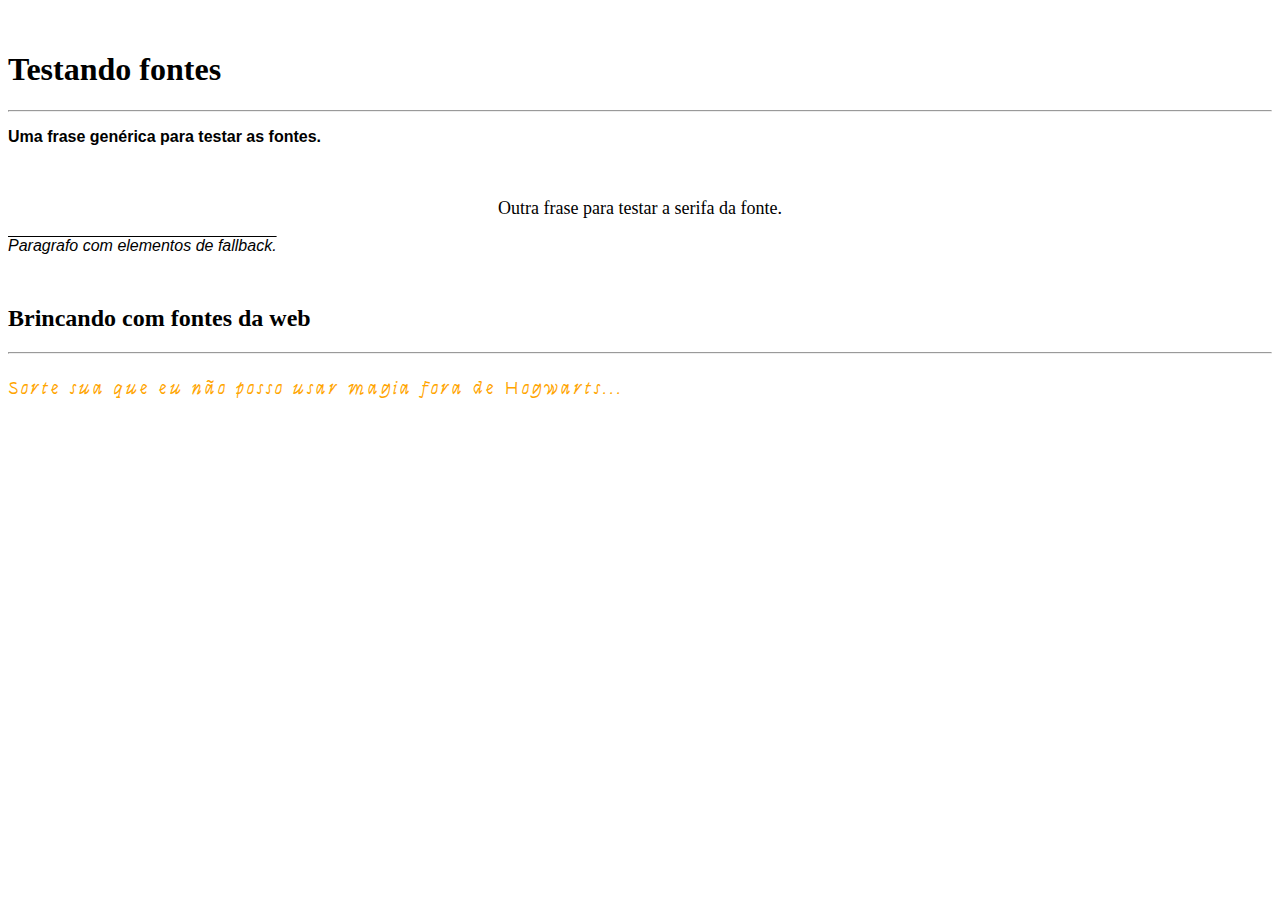
<file: Fontes/index.html>
<!DOCTYPE html>
<html lang="en">
<head>
    <meta charset="UTF-8">
    <meta name="viewport" content="width=device-width, initial-scale=1.0">
    <title>Document</title>
    <link rel="stylesheet" href="style.css">
    <link href="https://fonts.googleapis.com/css2?family=Syne+Tactile&display=swap" rel="stylesheet">
</head>
<body>
<h1>Testando fontes</h1>

<hr>


    <p id="p1">
        Uma frase genérica para testar as fontes.
    </p>
<br/>
    <p id="p2">
        Outra frase para testar a serifa da fonte.
    </p>

    <p id="p3">
        Paragrafo com elementos de fallback.
        
    </p>
    

    

    <h2>Brincando com fontes da web</h2>
    <hr>

    <p id="p4">
        Sorte sua que eu não posso usar magia fora de Hogwarts...
    </p>


    
</body>
</html>
</file>
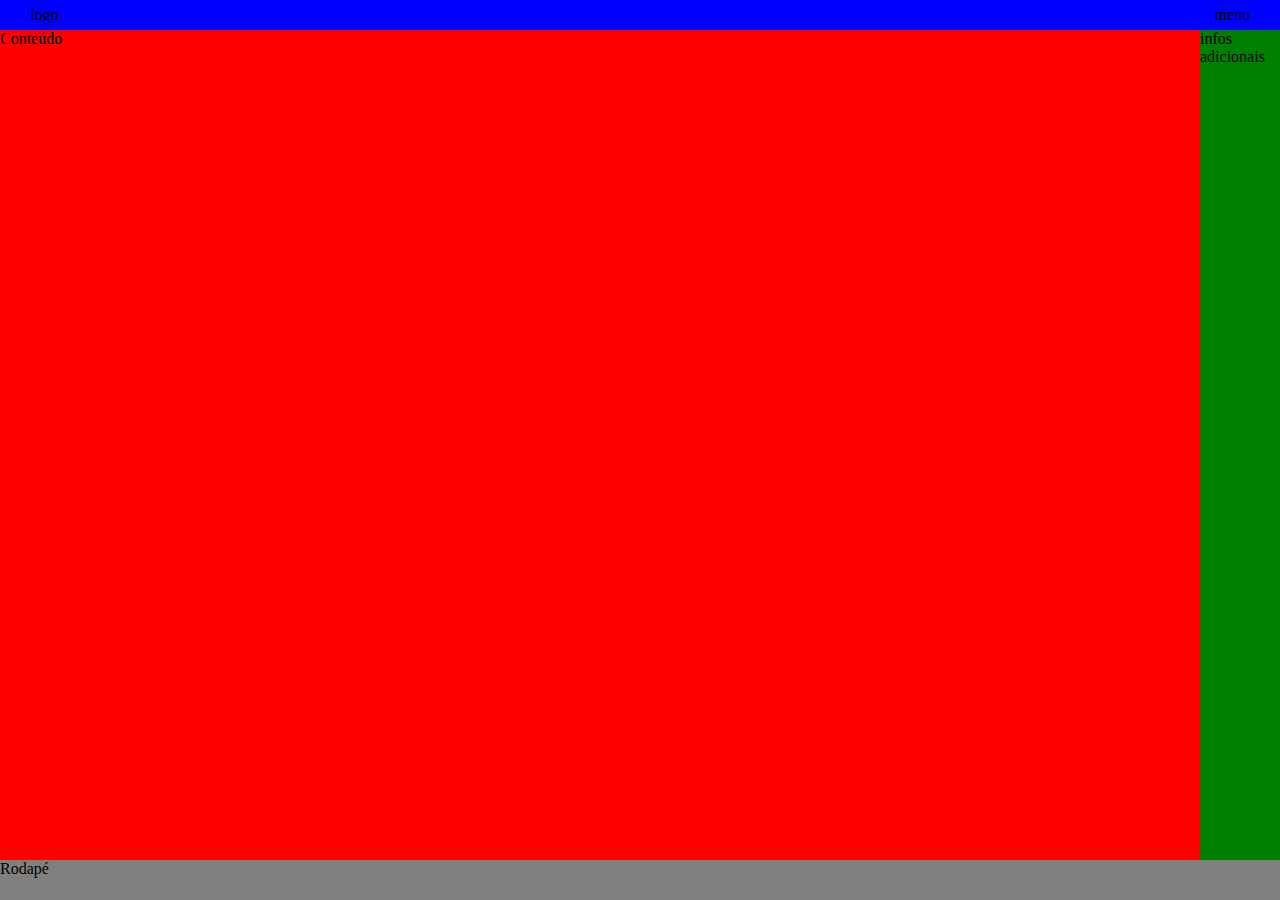
<file: grid/index.html>
<!DOCTYPE html>
<html lang="en">
<head>
    <meta charset="UTF-8">
    <meta http-equiv="X-UA-Compatible" content="IE=edge">
    <meta name="viewport" content="width=device-width, initial-scale=1.0">
    <title>Document</title>
    <link rel="stylesheet" href="style.css">
</head>
<body>
    <header>
        <div>
            logo
        </div>
        <div>
            menu
        </div>
    </header>
    <main>Conteúdo</main>
    <aside>infos adicionais</aside>
    <footer>Rodapé</footer>
</body>
</html>
</file>
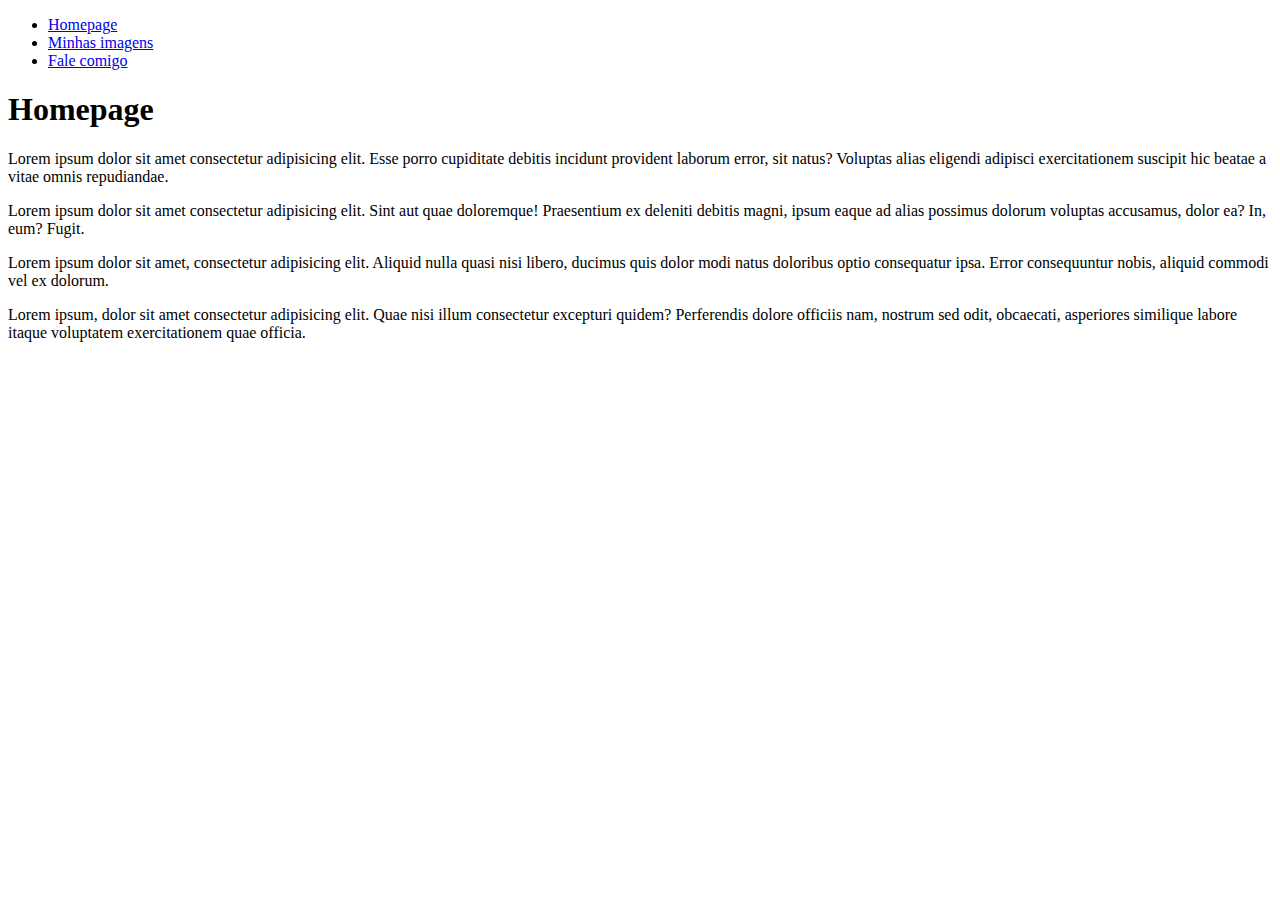
<file: projeto/index.html>
<!DOCTYPE html>
<html lang="en">
<head>
    <meta charset="UTF-8">
    <meta name="viewport" content="width=device-width, initial-scale=1.0">
    <title>Homepage</title>
</head>
<body>

    <nav>
        <ul>
            <li>
                <a href="index.html">Homepage</a>
            </li>
            <li>
                <a href="files/images.html">Minhas imagens</a>
            </li>
            <li>
                <a href="contact.html">Fale comigo</a>
            </li>
        </ul>
    </nav>
    

    <h1>Homepage</h1>

    <p>
        Lorem ipsum dolor sit amet consectetur adipisicing elit. Esse porro cupiditate debitis incidunt provident laborum error, sit natus? Voluptas alias eligendi adipisci exercitationem suscipit hic beatae a vitae omnis repudiandae.
    </p>

    <p>
        Lorem ipsum dolor sit amet consectetur adipisicing elit. Sint aut quae doloremque! Praesentium ex deleniti debitis magni, ipsum eaque ad alias possimus dolorum voluptas accusamus, dolor ea? In, eum? Fugit.
    </p>

    <p>
        Lorem ipsum dolor sit amet, consectetur adipisicing elit. Aliquid nulla quasi nisi libero, ducimus quis dolor modi natus doloribus optio consequatur ipsa. Error consequuntur nobis, aliquid commodi vel ex dolorum.
    </p>

    <p>
        Lorem ipsum, dolor sit amet consectetur adipisicing elit. Quae nisi illum consectetur excepturi quidem? Perferendis dolore officiis nam, nostrum sed odit, obcaecati, asperiores similique labore itaque voluptatem exercitationem quae officia.
    </p>
</body>
</html>
</file>
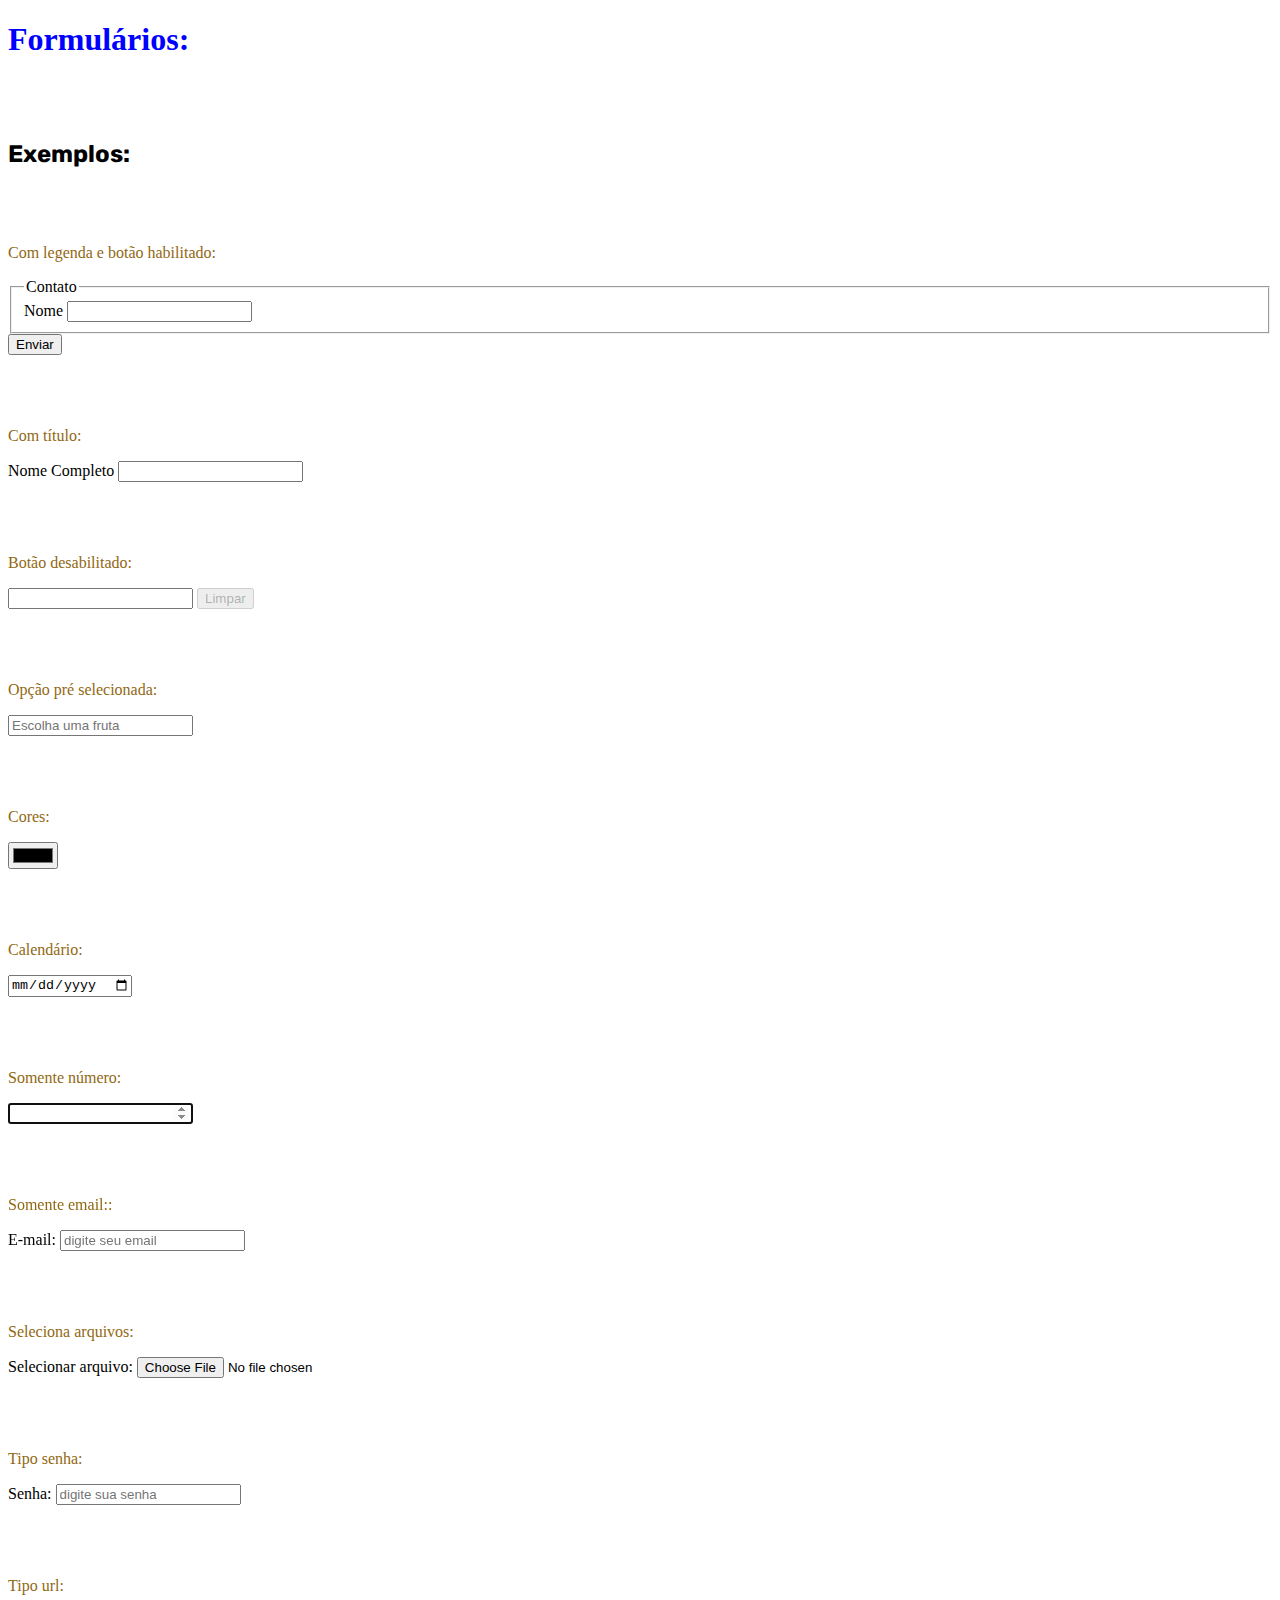
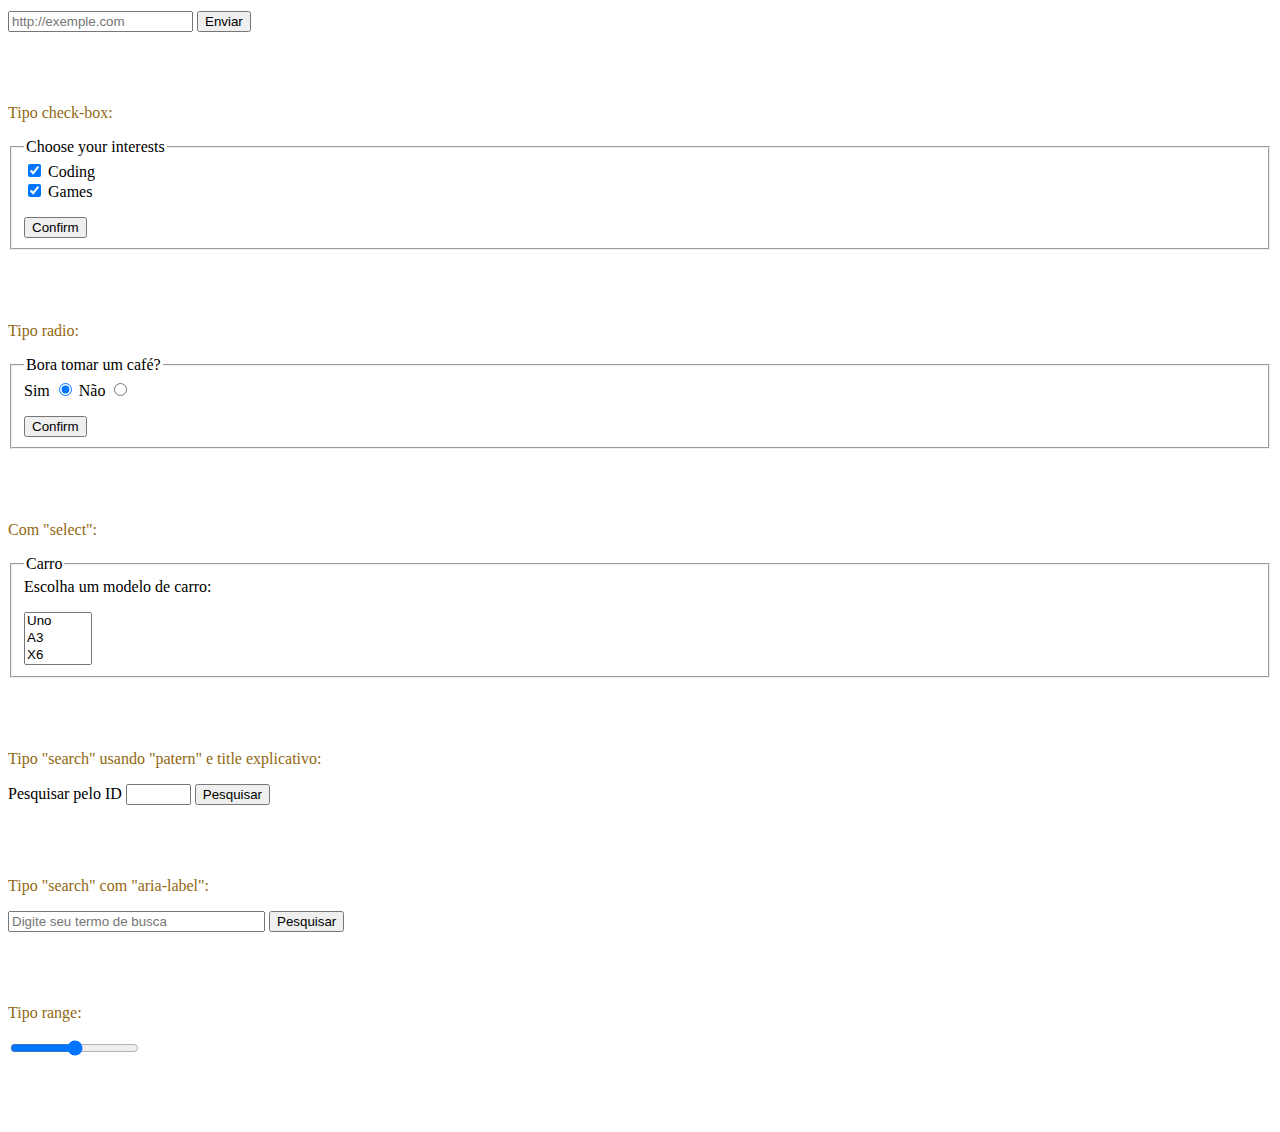
<file: estudando_css/testes_de_formularios/index.html>
<!DOCTYPE html>
<html lang="en">
<head>
    <meta charset="UTF-8">
    <meta name="viewport" content="width=device-width, initial-scale=1.0">
    <title>Document</title>
    <link href="style.css" rel="stylesheet" type="text/css">
    <link href="https://fonts.googleapis.com/css2?family=Rubik:wght@300&family=Supermercado+One&family=Syne+Tactile&display=swap" rel="stylesheet">
</head>

<body>
    <h1>Formulários:</h1>

    <!--
        <form> 
        - Elemento que definirá um formulário
        - É um container estilo <section> <footer>
        
        Atributos básicos
        - action
        - method
    -->
    <p></p>
    <h2>Exemplos:</h2>

   <p></p>

   <p id="tipo2">
    Com legenda e botão habilitado:
</p>

    <fieldset form="contato">
        <legend>Contato</legend>

        <label for="">Nome</label>
        <input type="text">
    </fieldset>

    <form id="contato"action="" name="inputs-contact">
        <button>Enviar</button>

    </form>

    

    <p></p>

    <p id="tipo2">
        Com título:
    </p>

        <label for="nome">Nome Completo</label>
        <input id="nome" type="text">
        
    <p></p>

    <p id="tipo2">
        Botão desabilitado:
    </p>


    <form>
        <input type="text" value="">
        <button disabled tipe="reset">Limpar</button>
    </form>



    <p></p>

    <p id="tipo2">
        Opção pré selecionada:
    </p>

    <input type="text" list="fruitsdata" placeholder="Escolha uma fruta"/>

    <datalist id="fruitsdata">
        <option>Aplle</option>
        <option>Banana</option>
        <option>Mango</option>
        <option>Orange</option>
        <option>Cherry<option>
    </datalist>

    <p></p>

    <p id="tipo2">
        Cores:
    </p>

    <datalist id="colorsdata">
        <option>#ff0000</option>
        <option>#00ff00</option>
        <option>#0000ff</option>
    </datalist>

    <input type="color" list="colorsdata"/>

    <!--
        <input>
        - Um dos mais usados em formulários
        - Aceita os mais diversos tipos de dados
        - Um dos mais poderosos e conplexos
        - Elevado número de combinações

        Atributos
        - type
        - name
        - id
    -->
    <p></p>

    <p id="tipo2">
        Calendário:
    </p>

    <input type="date">

    <p></p>

    <p id="tipo2">
        Somente número:
    </p>

    <input type="number" autofocus>

    <p></p>

    <p id="tipo2">
        Somente email::
    </p>
    <label for="email">E-mail:</label>
    <input id="email" type="email" autocomplete="email" placeholder="digite seu email">

    <p></p>

    <p id="tipo2">
        Seleciona arquivos:
    </p>
    <label for="arquivo">Selecionar arquivo:</label>
    <input id="arquivo" type="file">

    <p></p>

    <p id="tipo2">
        Tipo senha:
    </p>
    <label for="senha">Senha:</label>
    <input id="senha" type="password" placeholder="digite sua senha">

    <p></p>

    <!--
        <input> Atributos comuns:
        -autocomplete
        - autofocus
        - disabled
        - readonly (quase todos)
        - value 
        - form (quase todos)
        - name
        - required (quase todos)
        - placeholder (quase todos)
    -->

   

    <p id="tipo2">
        Tipo url:
    </p>
   
    <form action="">
    <input  type="url" 
    placeholder="http://exemple.com"
    pattern=".*\.com\.br*"
    >
    <button type="submit"> Enviar </button> 
    </form> 
    <!--
        <input type="checkbox">

        - Caixas que podem ser marcadas
        - Selecionar um valor que pode ser enviado
        - Se nãpo selecionar não será encviadop nenhum dado

        ATRIBUTOS
        - Globais
        - Value
            * Valor que aquele campo contém
            * Se nãop estiver presente o padrão é 'on'
        - Checked
            * Para deixar o campo marcado por padrão
    -->

    <p></p>

    <p id="tipo2">Tipo check-box:</p>

    <fieldset>
        
        <legend>Choose your interests</legend>

        <div>
            <input type="checkbox" id="coding" name="interest"
            value="coding" checked>
            <label for="coding">Coding</label>
        </div>
        
        <div>
            <input type="checkbox" id="games" name="interest"
            value="games" checked>
            <label for="games">Games</label>
        </div>
        
        <p id="tipo2"></p>
        
        <button type="submit">Confirm</button>
    
    </fieldset>


    <!--
        <input type="radio">

        - Projetado para selecionar uma única opção de um grupo de opções
        - 
        
        ATRIBUTOS ESSENCIAIS:
        - checked
            indica que um campo foi marcado
        - value
            valor que aquele campo contém 
    
    -->

    <p></p>

    <p id="tipo2">Tipo radio:</p>

    <fieldset>
        
        <legend>Bora tomar um café?</legend>
        
        <label for="yes">Sim</label>
        <input type="radio" name="coffee" id="yes" value="yes" checked>

        <label for="no">Não</label>
        <input type="radio" name="coffee" id="no" value="no">

        <p id="tipo2"></p>

        <button type="submit">Confirm</button>

    </fieldset>

    <!--
        <select>
    -->

    <p></p>

    <p id="tipo2">Com "select":</p>

    <fieldset>

        <legend>Carro</legend>

        <label for="car">Escolha um modelo de carro:</label>
        
        <p id="tipo2"></p>

        <select name="value" id="car" size="3">
            <option value="Fiat">Uno</option>
            <option value="audi">A3</option>
            <option value="bmw">X6</option>
            <option value="ford">Fiesta</option>
            <option value="jeep">Renegade</option>
        </select>
    
    </fieldset>

    <!--
        <input type="search">
        - Para campos de busca
        - É igual ao campo de tipo 'text' mas poderá ser um pouco diferente dependendo do user agent.

        ATRIBUTOS:
        - List / <datalist>
        - Patern
        - Aria label
    -->
    <p></p>

    <p id="tipo2">Tipo "search" usando "patern"  e title explicativo:</p>

    <form action="">
        <label for="">Pesquisar pelo ID</label>
        <input type="search" name="id"
        size="5"
        pattern="[0-9]{2}"
        title="Digite o númeo do ID: 99">
        <button>Pesquisar</button>
    </form>

    <p id="tipo2"></p>

    <p></p>

    <p id="tipo2">Tipo "search" com "aria-label":</p>

    <datalist id="searchterms">
        <option>Mac</option>
        <option>Linux</option>
        <option>Windows</option>
    </datalist>

    <form action="">
        <input type="search" name="q" list="searchterms"
        placeholder="Digite seu termo de busca"
        size="29"
        aria-label="Campo de pesquisa: Digite seu termo de busca">
        <button>Pesquisar</button>
    </form>

    <p></p>

    <p id="tipo2">Tipo range:</p>

    <input type="range" min="1" max="80" step="0.5">


    <p></p>

    <!--
        Para outros tipos de campos ver:
        https://caniuse.comn
    -->
























</body>
</html>
</file>
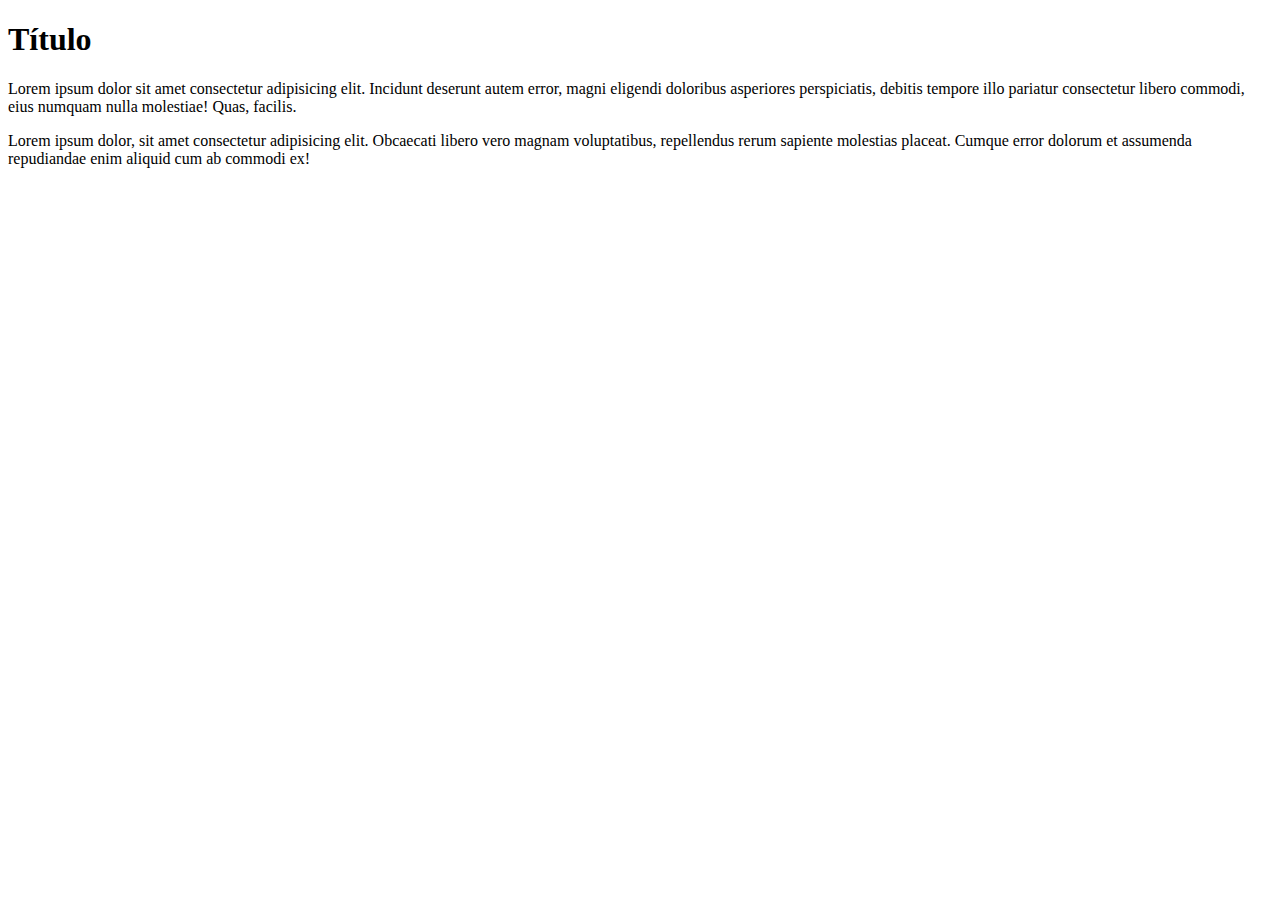
<file: anatomiada_do_documento.html>
<!--

<!DOCTYPE html>  ====> define o tipo de documento para o navegador 
<html lang="en"> ====> marca o início da cadeia e define o idioma
    <head> ===> informações sobre a pagina que não aparecem para o usuário.
        <meta charset="UTF-8"> ===> metadados do documento onde com a tag charset identifica que a página comporta o maior numewro de caracteres possíveis.
        <meta name="viewport" content="width=device-width, initial-scale=1.0"> ===> indica que a pagina será visualizada em diversos tamanhos de dispositivos.
        <title>Document</title> ===> titulo da pagina que aparece na aba do navegador
    </head>
    <body> ====> marcação que abre o campo de conteúdo que será visualizado pélo usuário.
    
    </body>
</html>


-->

<!DOCTYPE html>
<html lang="en">
<head>
    <meta charset="UTF-8">
    <meta name="viewport" content="width=device-width, initial-scale=1.0">
    <title>Anatomia do documento</title>
</head>
<body>
    <h1>Título</h1>
    <p>
        Lorem ipsum dolor sit amet consectetur adipisicing elit. Incidunt deserunt autem error, magni eligendi doloribus asperiores perspiciatis, debitis tempore illo pariatur consectetur libero commodi, eius numquam nulla molestiae! Quas, facilis.
    </p>
    <p>
        Lorem ipsum dolor, sit amet consectetur adipisicing elit. Obcaecati libero vero magnam voluptatibus, repellendus rerum sapiente molestias placeat. Cumque error dolorum et assumenda repudiandae enim aliquid cum ab commodi ex!
    </p>
</body>
</html>
</file>
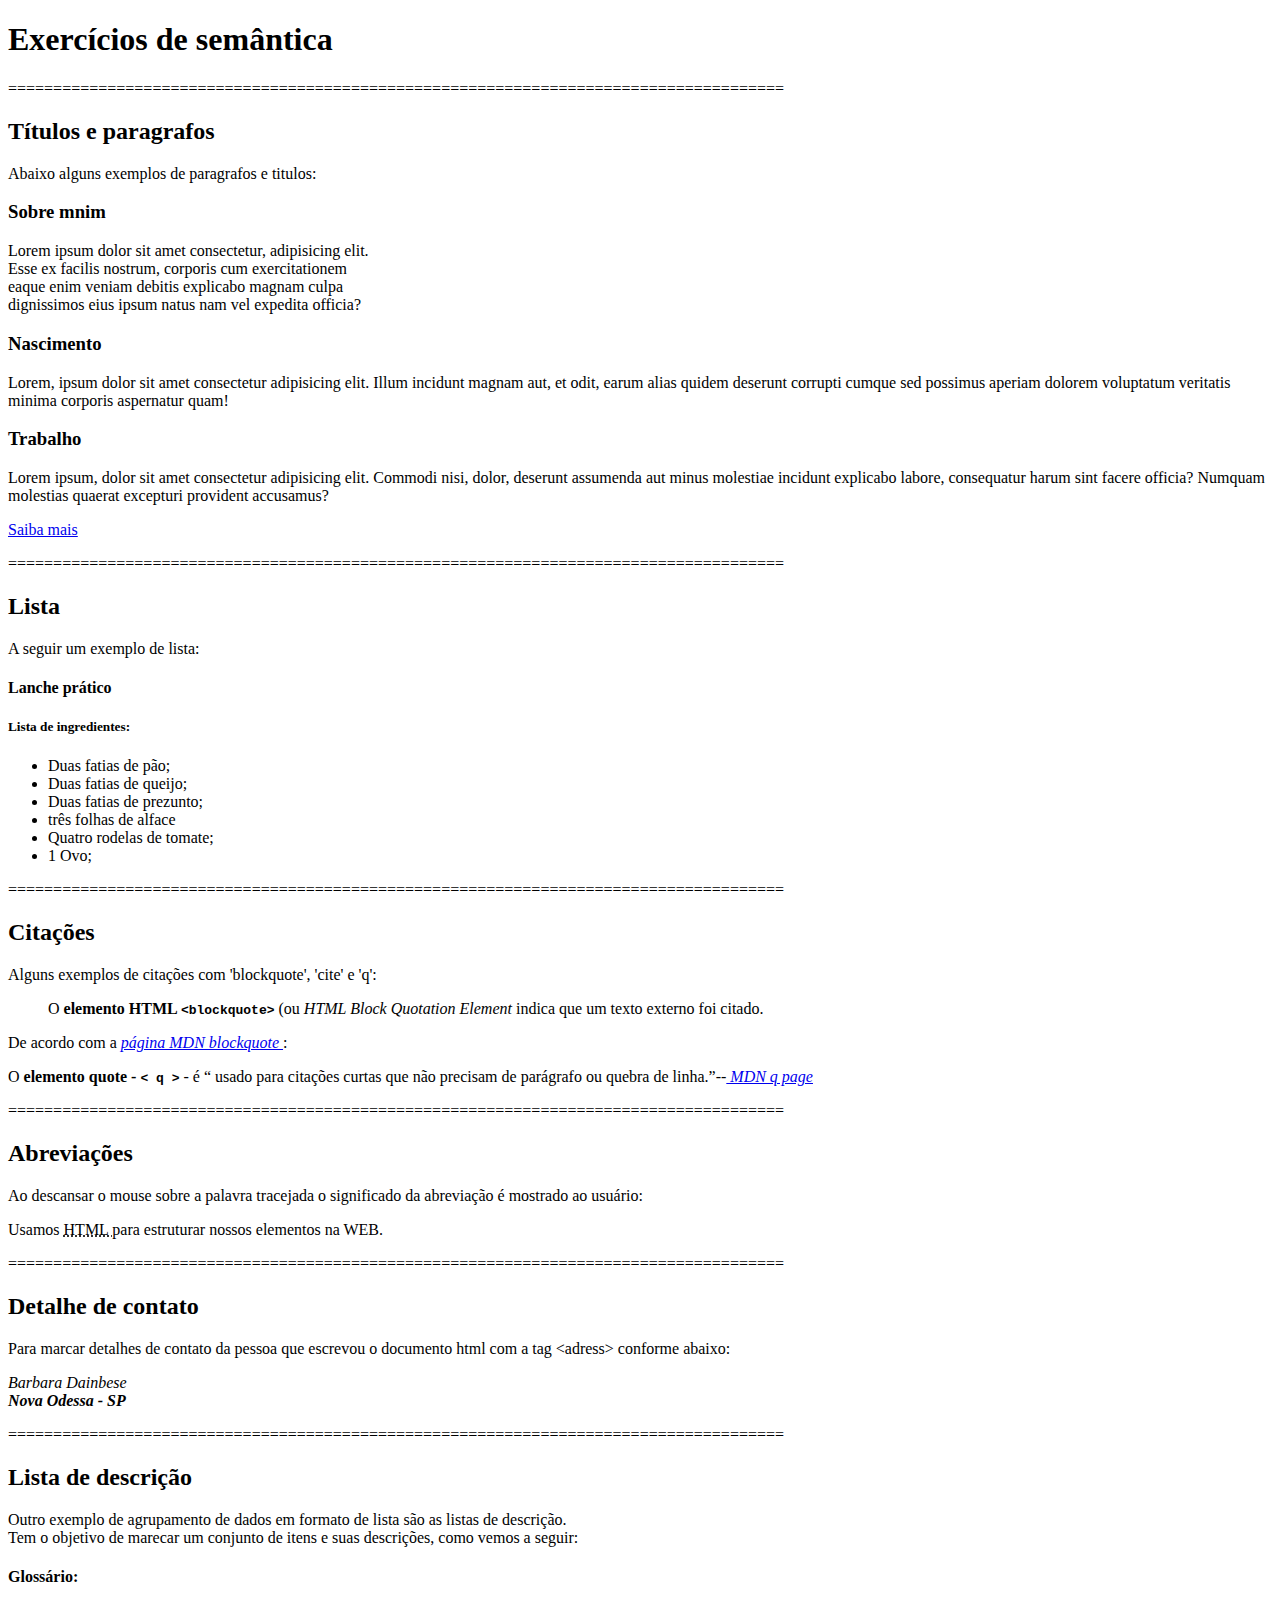
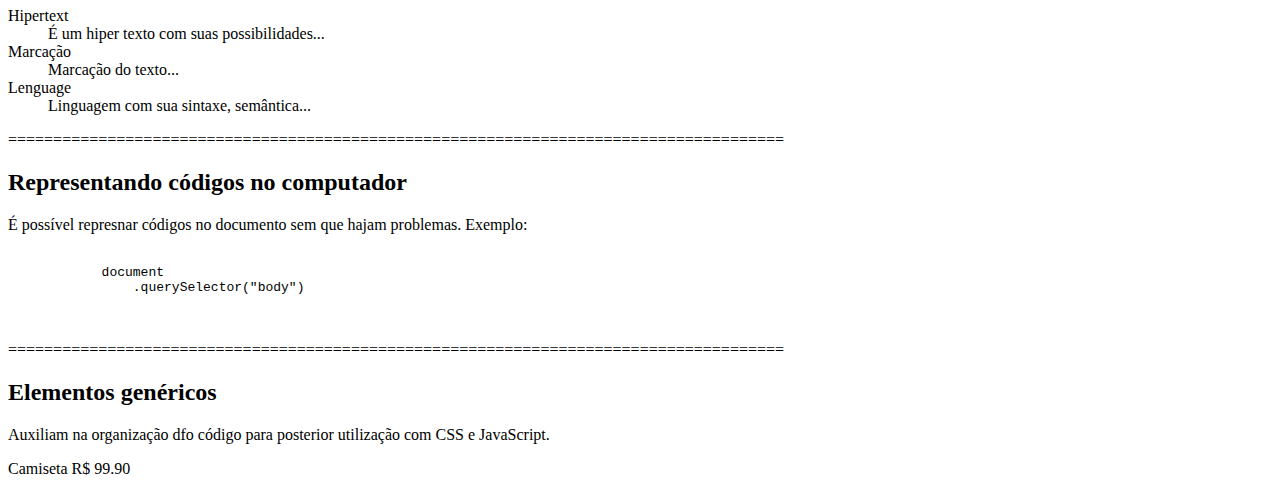
<file: semantica.html>
<!DOCTYPE html>
<html lang="en">
<head>
    <meta charset="UTF-8">
    <meta name="viewport" content="width=device-width, initial-scale=1.0">
    <title>Document</title>
</head>

<body>
    <!--
        Semântica:
        - Dar significado
        - Elementos semânticos
    -->

    <!--
        Titulos e parágrafos:
    -->

    
    <h1>
        Exercícios de semântica
    </h1>

    <p>
        ======================================================================================
    </p>

    <h2>Títulos e paragrafos</h2>

    <p>
        Abaixo alguns exemplos de paragrafos e titulos:

    <p>
        
    </p>

    
    <h3>Sobre mnim</h3>
    <p>
        Lorem ipsum dolor sit amet consectetur, adipisicing elit. <br/> Esse ex facilis nostrum, corporis cum exercitationem <br/>eaque enim veniam debitis explicabo magnam culpa <br/>dignissimos eius ipsum natus nam vel expedita officia?
    </p>

    <h3>Nascimento</h3>
    <p>
        Lorem, ipsum dolor sit amet consectetur adipisicing elit. Illum incidunt magnam aut, et odit, earum alias quidem deserunt corrupti cumque sed possimus aperiam dolorem voluptatum veritatis minima corporis aspernatur quam!
    </p>
    <h3>Trabalho</h3>
    <p>
        Lorem ipsum, dolor sit amet consectetur adipisicing elit. Commodi nisi, dolor, deserunt assumenda aut minus molestiae incidunt explicabo labore, consequatur harum sint facere officia? Numquam molestias quaerat excepturi provident accusamus?
    </p>
    
    <a href="http://google.com">Saiba mais</a>
    <p>
        ======================================================================================
    </p>

    <!--
        Listas:
        - Ordenadas
        - Não ordenadas
    -->

    <h2>Lista</h2>

    <p>
        A seguir um exemplo de lista:
    </p>

    

    <h4>Lanche prático</h4>

    <h5>Lista de ingredientes:</h5> 

    <ul>
        
        <li>Duas fatias de pão;</li>
        <li>Duas fatias de queijo;</li>
        <li>Duas fatias de prezunto;</li>
        <li>três folhas de alface</li>
        <li>Quatro rodelas de tomate;</li>
        <li>1 Ovo;</li>

    </ul>
    
    <p>
        ======================================================================================
    </p>
   
    <!--
        Citações:
        <blockquote>
        <cite>
        <q>
    -->

    <h2>Citações</h2>

    <p>
        Alguns exemplos de citações com 'blockquote', 'cite' e 'q':
    </p>


   

    <blockquote cite="https://developer.mozilla.org/en/-US/docs/Web?HTML/Element/blockquote">
        <p>
            O <strong>elemento HTML <code> &lt;blockquote&gt;</code> 
            </strong> (ou <em> HTML Block Quotation Element</em> indica que um texto externo foi citado.
        </p>
    </blockquote>
    
    <p>
        De acordo com a <a href="https://developer.mozilla.org/en/-US/docs/Web?HTML/Element/blockquote"> <cite>página MDN blockquote </cite></a>:
    </p>

    <p>
        O <strong>elemento quote - <code>&lt; q &gt;</code></strong> - é <q cite="https://developer.mozilla.org/en/-US/docs/Web?HTML/Element/q"> usado para citações 
            curtas que não precisam de parágrafo ou quebra de linha.</q>--<a href="https://developer.mozilla.org/en/-US/docs/Web?HTML/Element/q"><cite> MDN q page</cite></a>
    </p>

    <p>
        ======================================================================================
    </p>
    <!--
        Abreviações 
        <abbr>
    -->

    <h2>Abreviações</h2>

    <p>
        Ao descansar o mouse sobre a palavra tracejada o significado da abreviação é mostrado ao usuário:
    </p>



    <p>Usamos <abbr title="Hipertext Marckup Language"> HTML </abbr> para estruturar nossos elementos na WEB. </p>

    <p>
        ======================================================================================
    </p>
    <!--
        Detalhes de contato
        <address>
    -->

    <h2>Detalhe de contato</h2>

    <p>
        Para marcar detalhes de contato da pessoa que escrevou o documento html com a tag &lt;adress&gt; conforme abaixo:
    
    </p>

    <address>
        <p>Barbara Dainbese<br/>
        <strong>Nova Odessa - SP</strong></p>
    </address>

    <p>
        ======================================================================================
    </p>
    <!--
       Lista de descrição
       <dl>
           <dt></dt>
       </dl>
    -->

    <h2>Lista de descrição</h2>

    <p>
        Outro exemplo de agrupamento de dados em formato de lista são as listas de descrição. <br/> Tem o objetivo de marecar um conjunto de itens e suas descrições, como vemos a seguir:
    </p>

    <h4>Glossário:</h4>
    <dl>
        <dt>Hipertext</dt>
        <dd>É um hiper texto com suas possibilidades... </dd>
        <dt>Marcação</dt>
        <dd>Marcação do texto... </dd>
        <dt>Lenguage</dt>
        <dd>Linguagem com sua sintaxe, semântica... </dd>
    </dl>

    <p>
        ======================================================================================
    </p>
    <!--
       Representando códigos no computador

       <code>
           partes genéricas do código
       
        <pre>
            blocos de código, pois essa tag mantém os espaços em branco e os recuos que eu colocar no meu código.


    -->

    <h2>Representando códigos no computador</h2>

    <p>
        É possível represnar códigos no documento sem que hajam problemas. Exemplo:
    </p>

    <pre>
        <code>
            document
                .querySelector("body")
        </code>
    </pre>

    <p>
        ======================================================================================
    </p>
    <!--
       Elementos genéricos

     * <div>
     * <spam>
    -->

    <h2>Elementos genéricos</h2>

    <p>
        Auxiliam na organização dfo código para posterior utilização com CSS e JavaScript.
    </p>

    <div class="cart">
        <span>Camiseta</span>
        <span>R$ 99.90</span>
    </div>

    

</body>
</html>
</file>
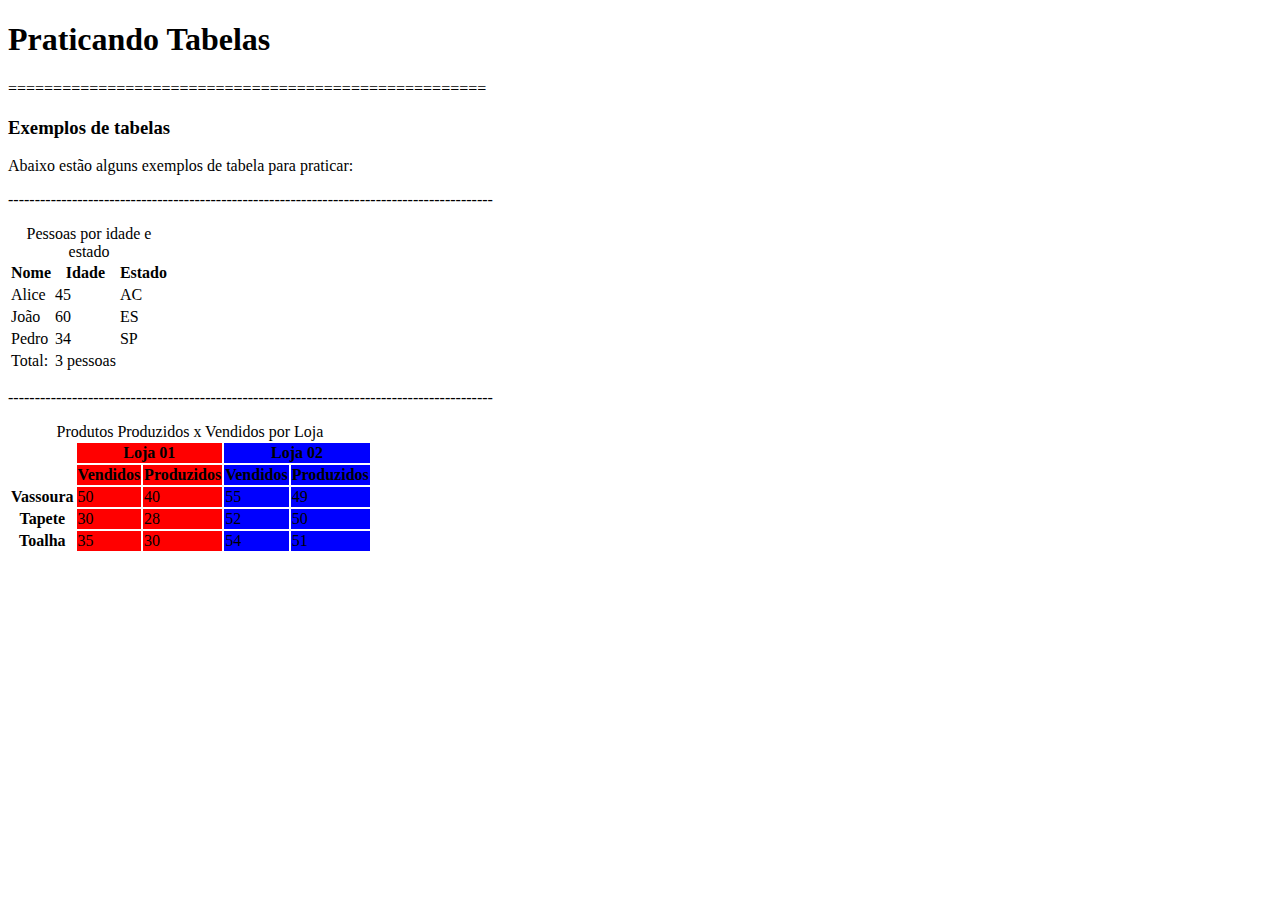
<file: tabelas.html>
<!DOCTYPE html>
<html lang="en">
<head>
    <meta charset="UTF-8">
    <meta http-equiv="X-UA-Compatible" content="IE=edge">
    <meta name="viewport" content="width=device-width, initial-scale=1.0">
    <title>Document</title>
</head>
<body>
    <!--
        <table>
        
        Prós:
        - Visualização de dados via linhas e colunas.
        - Boa acessibilidade para leitura de dados.

        Contras:
        - Pouco flexível
        - Precisa de estilização para melhor viazualização
        
        Não usar:
        - Para criar layout 
    -->


    <h1>
        Praticando Tabelas
    </h1>

    <p>
        =====================================================
    </p>

    <h3>Exemplos de tabelas</h3>

<p>Abaixo estão alguns exemplos de tabela para praticar:

    <p>-------------------------------------------------------------------------------------------</p>

    <table>

        <caption>Pessoas por idade e estado</caption>

        <thead>
            <tr>
                <th>Nome</th>
                <th>Idade</th>
                <th>Estado</th>
            </tr>
    
        </thead>
       
        <tbody>
            <tr>
                <td>Alice</td>
                <td>45</td>
                <td>AC</td>
            </tr>
    
            
            <tr>
                <td>João</td>
                <td>60</td>
                <td>ES</td>
            </tr>
    
            
            <tr>
                <td>Pedro</td>
                <td>34</td>
                <td>SP</td>
            </tr>
        </tbody>

        <tfoot>
            <tr>
                <td>Total:</td>
                <td>3 pessoas</td>
                
            </tr>
        </tfoot>
       

    </table>

    
    <p>-------------------------------------------------------------------------------------------</p>
<!--
    2 lojas:
    - quantos produtos foram produzidos
    - quantos foram vendidos
    - agrupados por nome de produtos
-->

<table>
    <caption> Produtos Produzidos x Vendidos por Loja</caption>
    <colgroup>
        <col>
        <col span="2" style="background-color: red;">
        <col span="2" style="background-color: blue;">
    </colgroup>
    <thead>
        <tr>
            <th rowspan="2"></th>
            <th colspan="2" scope="colgroup">Loja 01</th>
            <th colspan="2" scope="colgroup">Loja 02</th>
        </tr>

        <tr>
            
            <th scope="col">Vendidos</th>
            <th scope="col">Produzidos</th>
            <th scope="col">Vendidos</th>
            <th scope="col">Produzidos</th>
        </tr>
    
    </thead>

    <tbody>
        <tr>
            <th scope="row">Vassoura</th>
            <td>50</td>
            <td>40</td>
            <td>55</td>
            <td>49</td>
        </tr>
        <tr>
            <th scope="row">Tapete</th>
            <td>30</td>
            <td>28</td>
            <td>52</td>
            <td>50</td>
        </tr>

        <tr>
            <th scope="row">Toalha</th>
            <td>35</td>
            <td>30</td>
            <td>54</td>
            <td>51</td>
        </tr>
    
    
    </tbody>
</table>

</body>
</html>
</file>
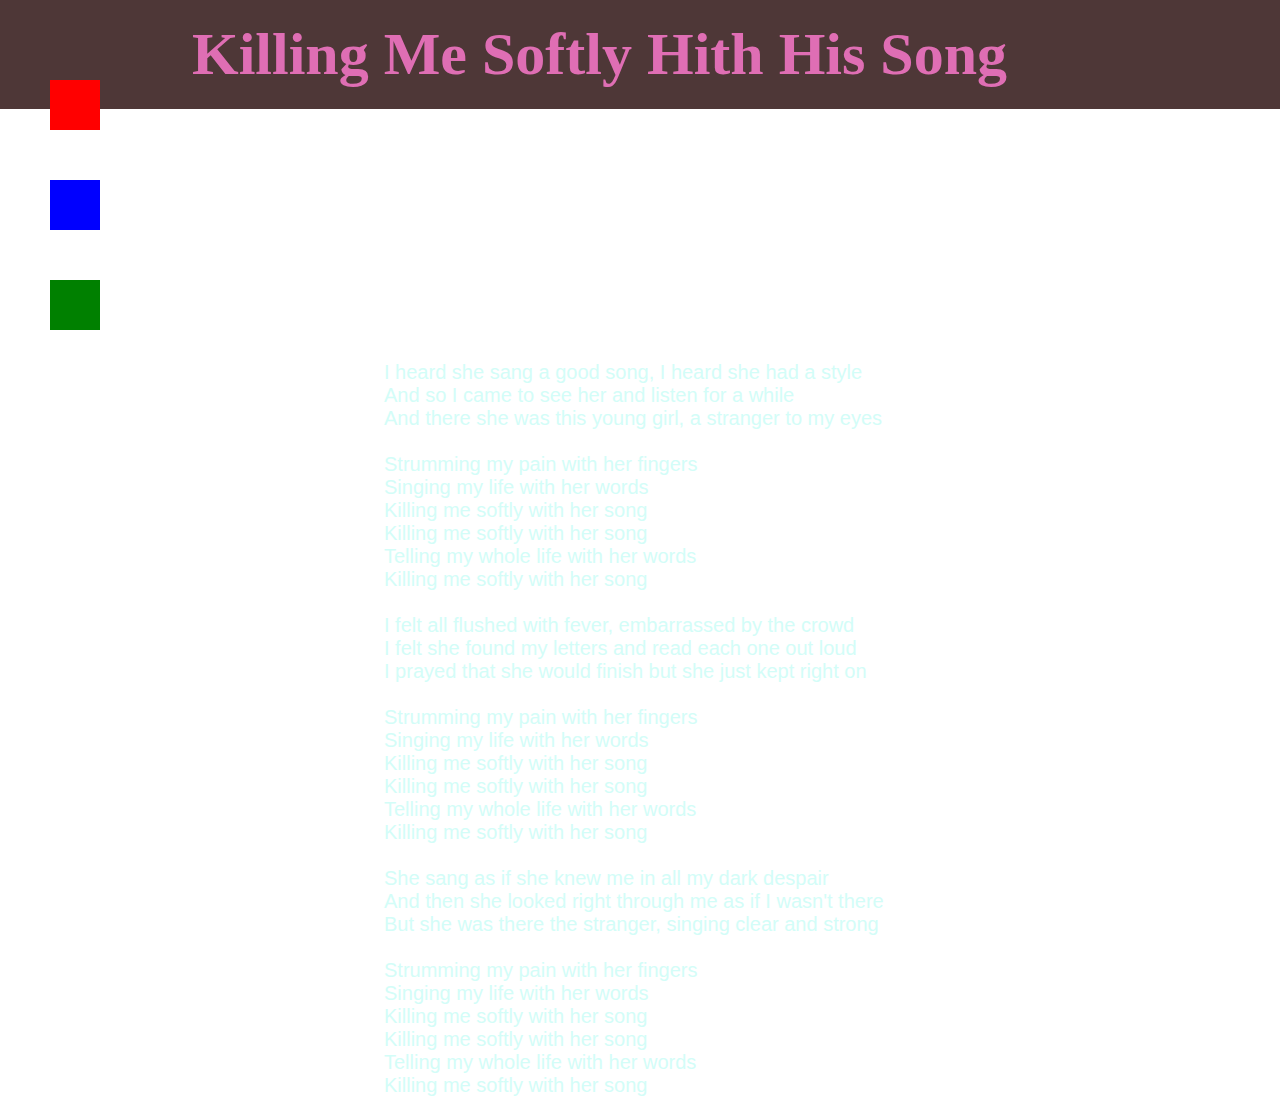
<file: estudando_css/estilizacao.html>
<!DOCTYPE html>
<html lang="en">

<head>
    <meta charset="UTF-8">
    <meta name="viewport" content="width=device-width, initial-scale=1.0">
    <title>Document</title>
    <link rel="stylesheet" href="style.css">

</head>

<body>

   

    <h1>
        Killing Me Softly Hith His Song
    </h1>

    <div>
        <header>
        
        </header>
    </div>

    <div class="box1 box"></div>
    <div class="box2 box"></div>
    <div class="box3 box"></div>

    


    <!--<video controls
        width="500"
        height="400"
        autoplay
        >
        <source src="video.mp4.mp4" controls>
        
    
    </video> 
    <p>
       <img src="images/LAURYN-HILL.png" alt="laurin-hill">
    <p>-->
    <main>

        <p>
            I heard she sang a good song, I heard she had a style<br/>
            And so I came to see her and listen for a while<br/>
            And there she was this young girl, a stranger to my eyes<br/>
        </br>
            Strumming my pain with her fingers<br/>
            Singing my life with her words<br/>
            Killing me softly with her song<br/>
            Killing me softly with her song<br/>
            Telling my whole life with her words<br/>
            Killing me softly with her song<br/>
        </br>
            I felt all flushed with fever, embarrassed by the crowd<br/>
            I felt she found my letters and read each one out loud<br/>
            I prayed that she would finish but she just kept right on<br/>
        </br>
            Strumming my pain with her fingers<br/>
            Singing my life with her words<br/>
            Killing me softly with her song<br/>
            Killing me softly with her song<br/>
            Telling my whole life with her words<br/>
            Killing me softly with her song<br/>
        </br>
            She sang as if she knew me in all my dark despair<br/>
            And then she looked right through me as if I wasn't there<br/>
            But she was there the stranger, singing clear and strong<br/>
        </br>
            Strumming my pain with her fingers<br/>
            Singing my life with her words<br/>
            Killing me softly with her song<br/>
            Killing me softly with her song<br/>
            Telling my whole life with her words<br/>
            Killing me softly with her song<br/>
        </p>
    </main>    
    
</body>
</html>
</file>
<file: Fontes/style.css>
h1{
    padding-top: 30px;
}

#p1{
    font-family: sans-serif;
    font-weight: bold;

}

#p2{
    font-family: serif;
    font-size:large;
    text-align: center;
}

#p3{
    font-family: 'Franklin Gothic Medium', 'Arial Narrow', Arial, sans-serif;
    font-style:italic;
    text-decoration:overline;

}

#p4{
    font-family:'Syne Tactile';
    font-size: larger;
    font-weight:lighter;
    color: orange;
    letter-spacing: 3px;
    line-height: 30px;

}

h2{
   
    padding-top: 30px;
   
}
</file>
<file: grid/style.css>
body{
    margin: 0;
    height: 100vh;
    display: grid;

    grid-template-areas: 
    " header header"
    "main aside"
    "footer footer";

    grid-template-rows: 30px 1fr 40px;
    grid-template-columns: 1fr 80px;
}

header {
    grid-area: header;
    background-color: blue;

    display: flex;
    justify-content: space-between;
    align-items: center;
    padding: 0 30px;
}

main {
    grid-area: main;
    background-color: red;
}

aside {
    grid-area: aside;
    background-color: green;
}

footer {
    grid-area: footer;
    background-color: gray;
}
</file>
<file: estudando_css/testes_de_formularios/style.css>
h1{
    color: blue;
}

h2{
    font-family: 'Rubik', sans-serif;
}

p{
    height: 40px;
    
}

#tipo2{
    height: auto;
    color:rgb(145, 104, 18);
}
</file>
<file: estudando_css/style.css>
*{margin:0;}

header{
    
    height: 200px;
    padding: 16px;
    background-image: url(https://upload.wikimedia.org/wikipedia/commons/thumb/f/ff/LaurynHill_cropped.jpg/174px-LaurynHill_cropped.jpg);
   
}

h1{
    color:rgb(223, 110, 180);
    font-size: 60px;
    background: rgb(78, 55, 55);
   
    padding: 20px 15%;
   

}

.box{
    width: 50px;
    height: 50px;
    margin-bottom: 8px;
}

.box1{
    background-color: red;
    position: absolute;
    left: 50px;
    top: 80px;
}
.box2{
    background-color: blue;
    position: absolute;
    left: 50px;
    top: 180px;
}
.box3{
    background-color: green;
    position: absolute;
    left: 50px;
    top: 280px;
}

main{
    color:rgb(211, 253, 248);
    padding: 20px 30%;
    background-image: url(https://www.vilage.com.br/blog/wp-content/uploads/2021/04/como-registrar-uma-musica.png);
    background-attachment: fixed;
    font-size: 20px;
    font-family: Verdana, Geneva, Tahoma, sans-serif;
     
    
    

}


/*

ENTENDENDO O SHORTHAND:
--------------------------

Backgroud properties:

background-color: #000;
background-image: url(images.jpeg);
background-repeat: no-repeat;
background-position: left top;

-----------------------------

Background Shorthand:

background: #000 url(images.jpg) no-repeat left top;

*/
</file>
